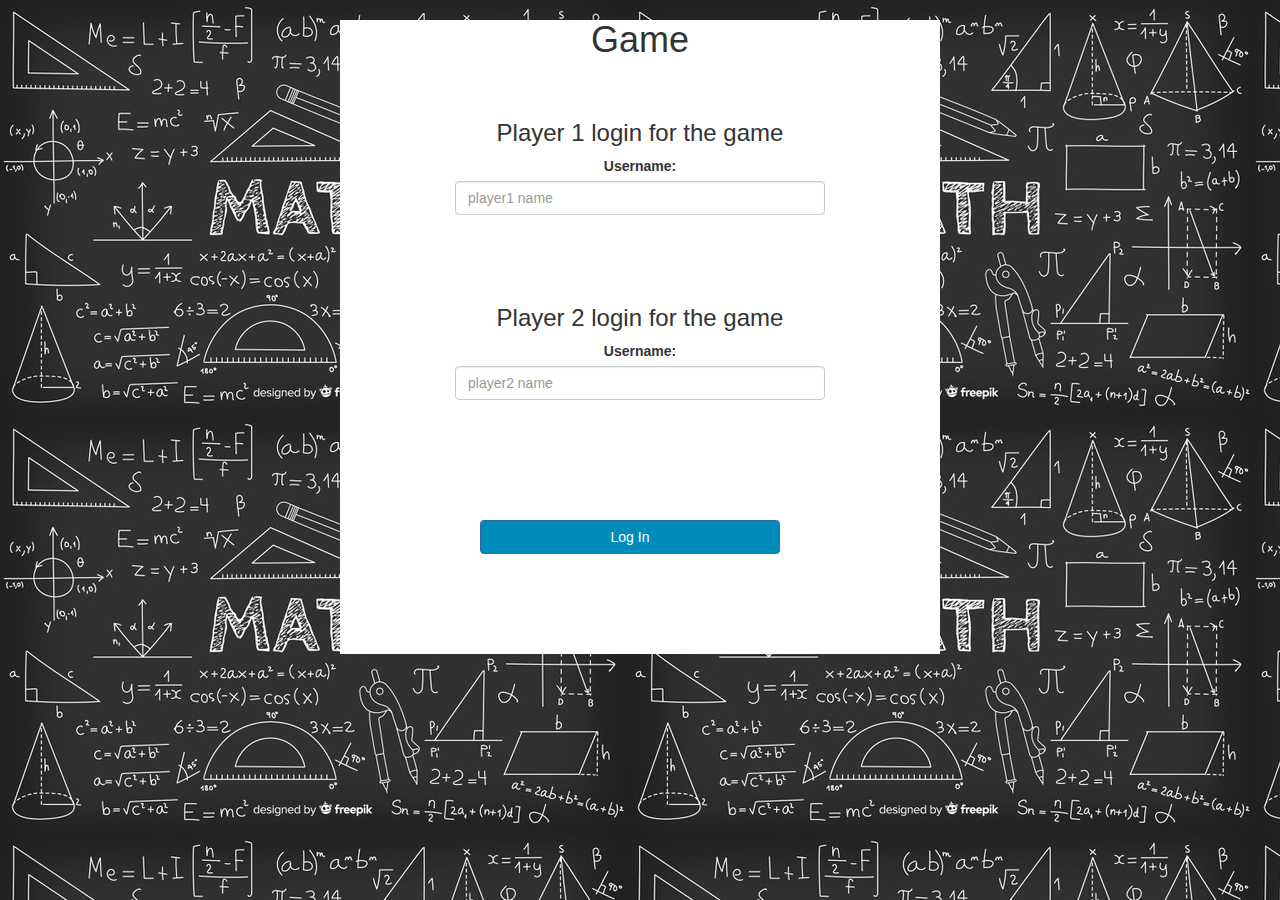
<file: index.html>
<!DOCTYPE html>
<html>
<head>
	<title>The math quiz game</title>

<meta name="viewport" content="width=device-width, initial-scale=1">
<link rel="stylesheet" href="https://maxcdn.bootstrapcdn.com/bootstrap/3.4.0/css/bootstrap.min.css">
<script src="https://ajax.googleapis.com/ajax/libs/jquery/3.4.1/jquery.min.js"></script>
<script src="https://maxcdn.bootstrapcdn.com/bootstrap/3.4.0/js/bootstrap.min.js"></script>

<link rel="stylesheet" type="text/css" href="style.css">

<script src="game_login.js"></script>
</head>
<body >
<center>
       <div id="div_1">
		<h1>Game</h1>
	<div class="col-lg-4 col-sm-8 col-xs-11 div1"  >
		<h3>Player 1 login for the game</h3>
		<label>Username:</label>
		<input type="text" id="player1_name_input" class="form-control" placeholder="player1 name">
		<br>
	</div>
	<br>
	<br>
	<div class="col-lg-4 col-sm-8 col-xs-11 div2">
		<h3>Player 2 login for the game</h3>
		<label>Username:</label>
		<input type="text" id="player2_name_input" class="form-control" placeholder="player2 name">
		<br>
	</div>
	<br>
	<br>
    <button id="btn-login" class="btn btn-primary" onclick="adduser()" style="width:50%">Log In</button>
    </div>
	
</center>
</body>
</html>
</file>
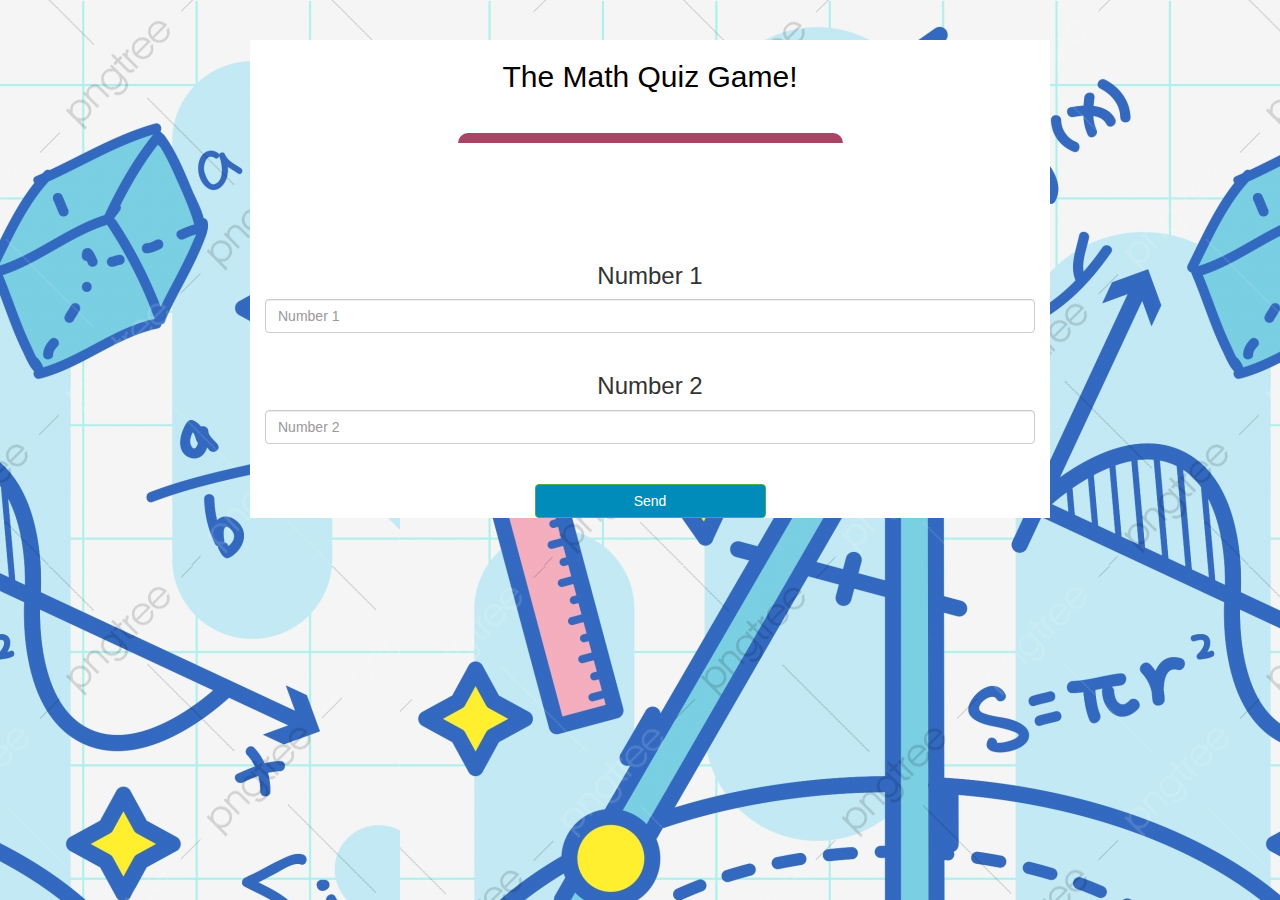
<file: quiz page.html>
<!DOCTYPE html>
<html>
<head>
	<title>The math quiz game</title>

<meta name="viewport" content="width=device-width, initial-scale=1">
<link rel="stylesheet" href="https://maxcdn.bootstrapcdn.com/bootstrap/3.4.0/css/bootstrap.min.css">
<script src="https://ajax.googleapis.com/ajax/libs/jquery/3.4.1/jquery.min.js"></script>
<script src="https://maxcdn.bootstrapcdn.com/bootstrap/3.4.0/js/bootstrap.min.js"></script>
<link rel="preconnect" href="https://fonts.gstatic.com">

<link rel="stylesheet" type="text/css" href="style.css">
</head>
<body id="body_q"></body>


<h4 id="player1_name"></h4><span id="player1_score"></span> 
<br>
<h4 id="player2_name"></h4><span id="player2_score"></span>
<div class="container">
	<center>
		<h2 style="color: black;">The Math Quiz Game!</h2>
<h3 id="player_question"></h3>
<h3 id="player_answer"></h3>
<br>
<div id="output" class="col-lg-6">

</div>
<br>

		<br>
		<br>
				<br>
                <h3>Number 1</h3>
<input type="number" id="number1" placeholder="Number 1" class="form-control">
<br>
<h3>Number 2</h3>
<input type="number" id="number2" placeholder="Number 2" class="form-control">
<br>
<br>
<button onclick="send()" class="btn btn-success" style="width:30%">Send</button>
	</center>
</div>

<script src="quiz page.js"></script>
</body>
</html>
</file>
<file: style.css>
body{
 background-image: url('math\ bg.jpg');
}
#div_1{
    background-color: white;
    width:600px;
 }
 .div1{
     width:400px;
     margin-left:100px;
     margin-right:100px;
     margin-top:30px;
 }
 .div2{
    width:400px;
    margin-top:50px;
    margin-left:100px;
    margin-right:100px;   
}
#btn-login{
    margin-top:100px;
    margin-bottom:100px;
    margin-left:80px;
    margin-right:100px;
    
}
#body_q{
background-image:url('math_bg.jpg');
background-position-x:400px;
 
width:400px;
}
.container{

   background-color: white;
    width:800px;
    margin-left: 250px;
    margin-right: 200px;
}
.btn {background-color: #008CBA;}
h4{
    font-weight:700px;
}
#output
{
background: white;
border-radius: 10px;
border-top: 10px solid #AA4465;
padding: 10px;
float: none;
text-align: left;
}
</file>
